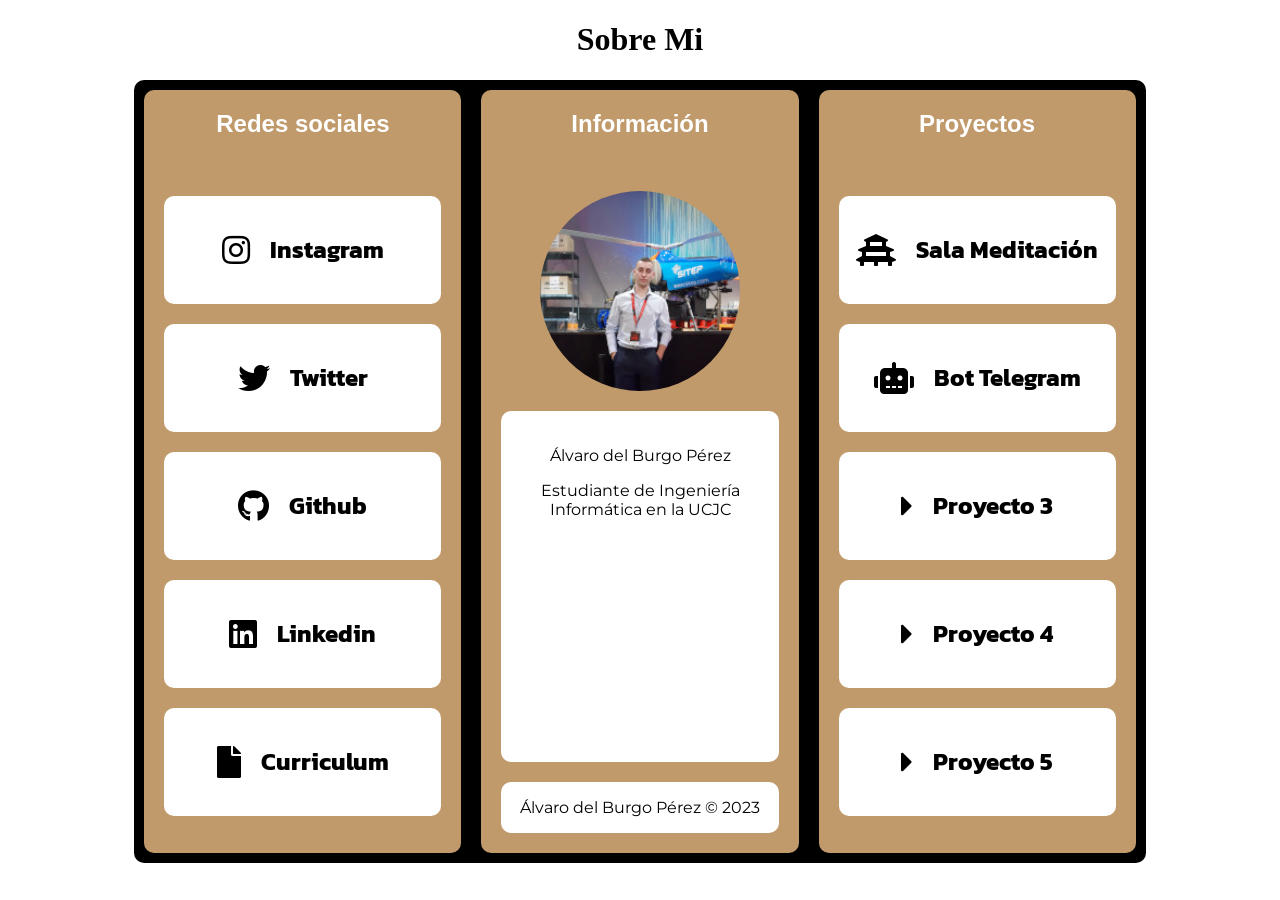
<file: index.html>
<!DOCTYPE html>
<html lang="es">
<head>
    <meta charset="UTF-8">
    <meta name="viewport" content="width=device-width, initial-scale=1.0">
    <title>Álvaro del Burgo Pérez Profile</title>
    <link rel="stylesheet" href="style.css"/>
    <link rel="stylesheet" href="https://use.fontawesome.com/releases/v5.15.4/css/all.css" integrity="sha384-DyZ88mC6Up2uqS4h/KRgHuoeGwBcD4Ng9SiP4dIRy0EXTlnuz47vAwmeGwVChigm" crossorigin="anonymous"/>
    <link rel="stylesheet" href="https://fonts.googleapis.com/css2?family=Montserrat:wght@400;700&display=swap">
    <link href="https://fonts.googleapis.com/css2?family=Kanit:wght@400;700&display=swap" rel="stylesheet">


</head>
<body>
    
    <h1>Sobre Mi</h1>
    <div class="back">
        

        <div class="left_div">
            <h2 class="headers">Redes sociales</h2>
   
            <br>
            
            <div class="social-box">
                <div class="social-titles">
                    <a href="https://www.instagram.com/alvaro_delburgo/" class="color-instagram"><i class="fab fa-instagram fa-2x"></i><h4 class="titles">Instagram</h4></a>
                 </div>

            </div>

            <div class="social-box">
                <div class="social-titles">
                    <a href="https://twitter.com/alvaro_delburgo" class="color-twitter"><i class="fab fa-twitter fa-2x"></i><h4 class="titles">Twitter</h4></a>
                </div>
            </div>

            <div class="social-box">
                <div class="social-titles">
                    <a href="https://github.com/alvarodelburgoperez" class="color-github"><i class="fab fa-github fa-2x"></i><h4 class="titles">Github</h4></a>
                </div>
            </div>

            <div class="social-box">
                <div class="social-titles">
                    <a href="#" class="color-linkedin"><i class="fab fa-linkedin fa-2x"></i><h4 class="titles">Linkedin</h4></a>
                </div>
            </div>

            <div class="social-box">
                <div class="social-titles">
                    <a href="https://europa.eu/europass/eportfolio/screen/share/0449b595-c37e-45bb-a748-ee225df3c013?lang=en" class="color-curriculum"><i class="fas fa-file fa-2x"></i><h4 class="titles">Curriculum</h4></a>
                </div>
            </div>

            
        </div>



        <div class="center_div">
            <h2 class="headers">Información</h2>
            <br>

            <div class="image-box">
                <div class="image-text">
                    <img class="image" src="images/foto.jpeg" alt="Descripción de la imagen">
                 </div>

            </div>

            <div class="information-box">
                <div class="information-text">
                    <br>
                    <p>Álvaro del Burgo Pérez</p>
                    <p>Estudiante de Ingeniería Informática en la UCJC</p>
                 </div>

            </div>

            <div class="footer-box">
                <div class="footer-text">
                    <p>Álvaro del Burgo Pérez © 2023</p>
                 </div>

            </div>

        </div>





        <div class="right_div">
            <h2 class="headers">Proyectos</h2>
            <br>
            
            <div class="project-box">
                <div class="project-titles">
                    <a href="https://alvarodelburgoperez.github.io/SALA-MEDITACION/" class="color-meditacion"><i class="fas fa-vihara fa-2x"></i><h4 class="titles">Sala Meditación</h4></a>
                </div>
            </div>

            <div class="project-box">
                <div class="project-titles">
                    <a href="https://github.com/alvarodelburgoperez/Bot-Telegram" class="color-bot"><i class="fas fa-robot fa-2x"></i></i><h4 class="titles">Bot Telegram</h4></a>
                </div>
            </div>

            <div class="project-box">
                <div class="project-titles">
                    <i class="fas fa-caret-right fa-2x"></i>
                    <h4 class="titles">Proyecto 3</h4>
                </div>
            </div>

            <div class="project-box">
                <div class="project-titles">
                    <i class="fas fa-caret-right fa-2x"></i>
                    <h4 class="titles">Proyecto 4</h4>
                </div>
            </div>

            <div class="project-box">
                <div class="project-titles">
                    <i class="fas fa-caret-right fa-2x"></i>
                    <h4 class="titles">Proyecto 5</h4>
                </div>
            </div>

        </div>





    </div>
    
</body>
</html>
</file>
<file: style.css>
/*------ GENERAL ------*/

body{

    text-align: center;
    background-color:  	#fff ;
}
a{
    display: flex;
    align-items: center;
    gap: 20px;
    text-decoration: none;
    color: black;
}
a:hover{

    color: rgb(38, 42, 44);
}


.color-instagram{
    color: black;
}
.color-instagram:hover{
    color: #E1306C;
}

.color-twitter{
    color: black;
}
.color-twitter:hover{
    color: #00acee;
}

.color-github{
    color: black;
}
.color-github:hover{
    color: grey;
}

.color-linkedin{
    color: black;
}
.color-linkedin:hover{
    color: #0e76a8;
}

.color-curriculum{
    color: black;
}
.color-curriculum:hover{
    color: #5d6d7e;
}

.color-meditacion{
    color: black;
}
.color-meditacion:hover{
    color: #c0392b ;
}

.color-bot{
    color: black;
}
.color-bot:hover{
    color: #0088cc;
}






.back{
    display: flex;
    justify-content: center;

    flex-wrap: wrap;

    min-height: 80vh;
    margin: 0 auto;
    margin-bottom: 2%;
    width: 80%;
    border-radius: 10px;
    
    color: white;
    background-color: black;

}

.headers{
    font-family:'Gill Sans', 'Gill Sans MT', Calibri, 'Trebuchet MS', sans-serif;


}
.titles{
    font-family: 'Kanit', sans-serif;
    font-size: x-large;
}




/*------ DIV IZQUIERDA ------*/

.left_div{
    flex-grow: 1; /* Esto hará que cada elemento ocupe el mismo espacio */
    width: 30%;
    margin: 10px;

    border-radius: 10px;
    background-color:  	#C19A6B;
}

.social-box{
    background-color:white;
    margin: 20px;

    display: flex;
    flex-wrap: wrap;
    
    min-height: 12vh;
    border-radius: 10px;
}

.social-titles{
    display: flex;
    align-items: center;

    gap: 20px;
    margin: 0 auto;
    
    color: black;
    font-family: Verdana, Geneva, Tahoma, sans-serif;
      
}



/*------ DIV CENTRO ------*/

.center_div{
    display: flex;
    flex-direction: column;

    flex-grow: 1;
    width: 30%;
    margin: 10px;

    border-radius: 10px;
    background-color:  	#C19A6B;

}

.image-box{
    background-color:white;
    margin-top: 40px;
    margin-left: 20px;
    margin-right: 20px;

    display: flex;
    justify-content: center;
    flex-wrap: wrap;

    width: 200px;
    height: 200px;
    
    min-height: 22vh;
    border-radius: 10px;

    margin: 0 auto;
    margin-top: 15px;
    border-radius: 50%;
    overflow: hidden;

}
.image{
    height: 100%;

}


.information-box{
    background-color:white;
    margin: 20px;

    flex-wrap: wrap;
    
    min-height: 39vh;
    border-radius: 10px;
}

.information-text{
    color: black;
    font-family: 'Montserrat', sans-serif;
}


.footer-box{
    background-color:white;
    margin: 20px;

    display: flex;
    justify-content: center;

    flex-wrap: wrap;
    
    margin-top: auto;

    
    min-height: 5vh;
    border-radius: 10px;
}

.footer-text{
    text-align: center;
    color: black;
    font-family: 'Montserrat', sans-serif;
}




/*------ DIV DERECHA ------*/

.right_div{
    flex-grow: 1; /* Esto hará que cada elemento ocupe el mismo espacio */
    width: 30%;
    margin: 10px;

    border-radius: 10px;
    background-color:  	#C19A6B;
}


.project-box{
    background-color:white;
    margin: 20px;

    display: flex;
    flex-wrap: wrap;
    
    min-height: 12vh;
    border-radius: 10px;
}
.project-titles{
    display: flex;
    align-items: center;

    gap: 20px;
    margin: 0 auto;
    
    color: black;
    font-family: Verdana, Geneva, Tahoma, sans-serif;
}



@media (max-width: 700px){

    .left_div{
        display: grid;
        grid-template-columns: repeat(2, 50%); /* Crea dos columnas de igual tamaño */  
    }
 

    .left_div .headers{
        display: flex;
        justify-content: center;
    }

    .social-box{
        margin: 5px;
    
    }
    .social-titles h4 {
        display: none;
      }
      
    .social-titles i {
        display: flex;
        justify-content: center;
  
        margin: 5px;
        
      }
    .left_div h2{
        display: flex;
        align-items: center;
    }
    .image-box{
        background-color:rgb(3, 3, 3);
        margin-top: 40px;
        margin-left: 20px;
        margin-right: 20px;
    
        display: flex;
        justify-content: center;
        flex-wrap: wrap;
    
        width: auto;
        height: auto;
    
    }


}

@media (min-width: 230%) and (min-width: 250%){

    .image-box{
        background-color:rgb(3, 3, 3);
        margin-top: 40px;
        margin-left: 20px;
        margin-right: 20px;
    
        display: flex;
        justify-content: center;
        flex-wrap: wrap;
    
        width: 100px;
        height: 100px;
    
    }
    
    .image{
        width: 50px;
        height: 50px;
        
    
    }


}
</file>
